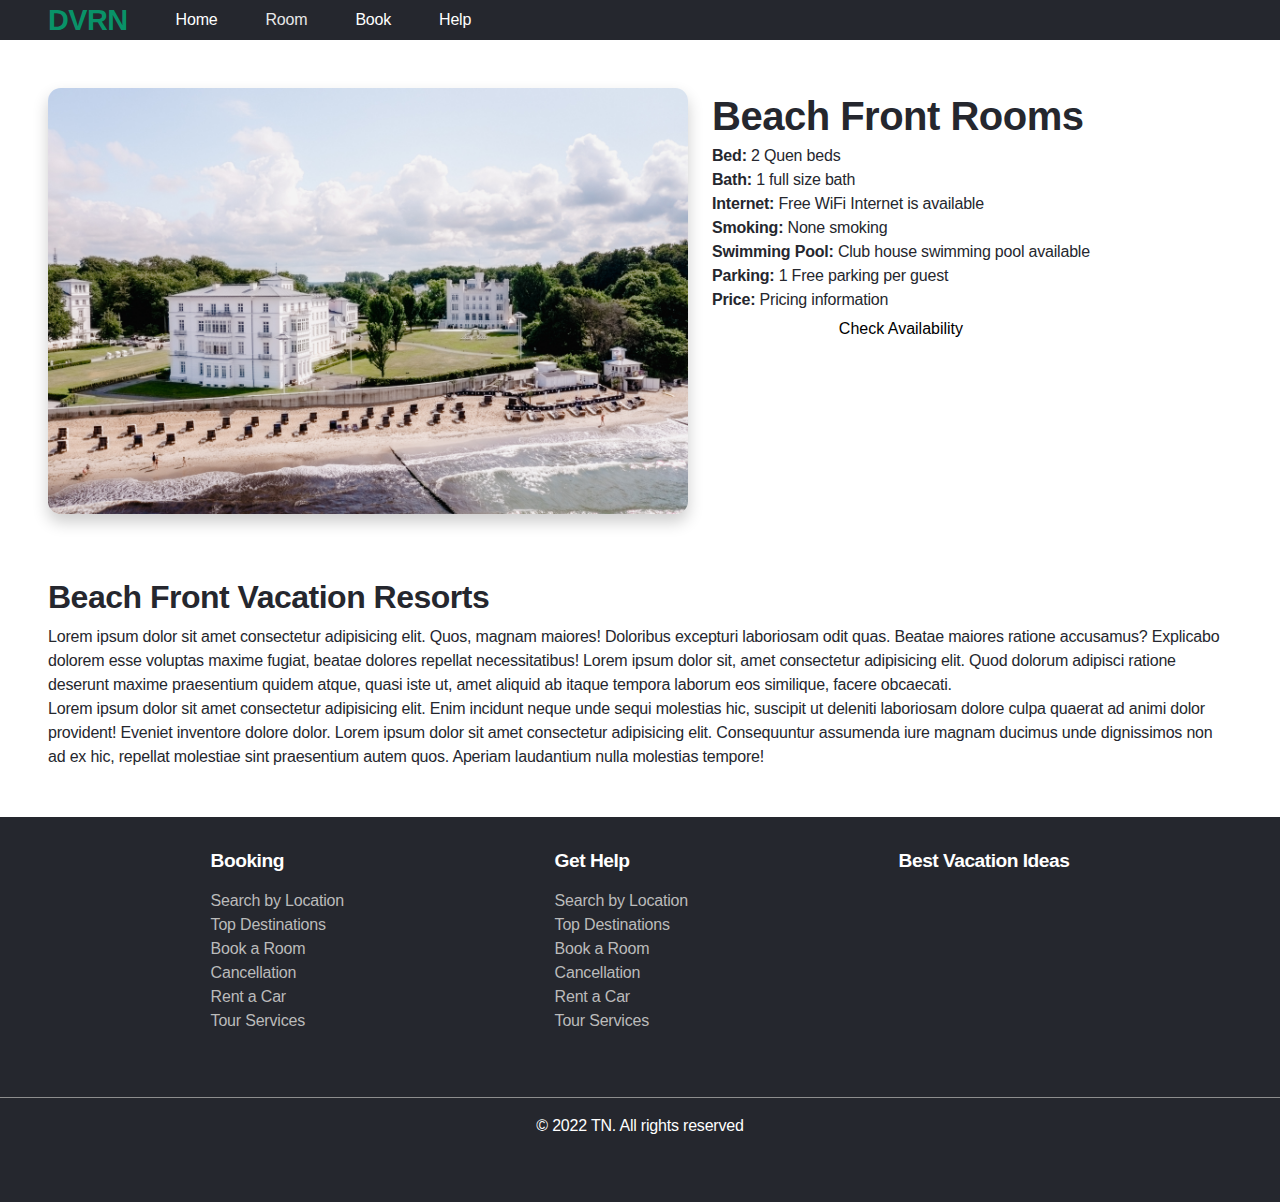
<file: templates/beachresort.html>
<!DOCTYPE html>
<html lang="en">

<head>
   <meta charset="UTF-8">
   <meta http-equiv="X-UA-Compatible" content="IE=edge">
   <meta name="viewport" content="width=device-width, initial-scale=1.0">
   <link rel="stylesheet" href="../assets/css/styles.css">
   <title>Book Hotel</title>
</head>

<body>

   <div class="container">
      <header class="header">
         <div class="navbar">
            <a href="index.html">
               <h1 class="logo">dvrn</h1>
            </a>
            <ul class="navbar-groups">
               <li class="navbar-links"><a class="navbar-links-item" href="index.html">Home</a></li>
               <div class="dropdown">
                  <li class="navbar-links"><a class="navbar-links-item" href="">Room</a></li>
                  <div class="dropdown-content">
                     <a class="dropdown-links-item" href="beachresort.html">Beach Front Room</a>
                     <a class="dropdown-links-item" href="mountainresort.html">Mountain Resort Room</a>
                     <a class="dropdown-links-item" href="snowresort.html">Ski Resort Room</a>
                  </div>
                  </li>
               </div>
               <li class="navbar-links"><a class="navbar-links-item" href="book.html">Book</a></li>
               <li class="navbar-links"><a class="navbar-links-item" href="help.html">Help</a></li>
            </ul>
         </div>
      </header>

      <div class="product">
         <div class="product-summary">
            <div class="product-summary-photo">
               <img src="../assets/imgs/room5.jpg" alt="beach front room">
            </div>
            <div class="product-summary-text">
               <h1>Beach Front Rooms</h1>
               <span><strong>Bed:</strong> 2 Quen beds</span>
               <span><strong>Bath:</strong> 1 full size bath</span>
               <span><strong>Internet:</strong> Free WiFi Internet is available</span>
               <span><strong>Smoking:</strong> None smoking</span>
               <span><strong>Swimming Pool:</strong> Club house swimming pool available</span>
               <span><strong>Parking:</strong> 1 Free parking per guest</span>
               <span><strong>Price:</strong> Pricing information</span>

               <input type="buttun" name="booknow" class="btn btn-booknow" value="Check Availability">
            </div>
         </div>

         <div class="spacer">
         </div>

         <div class="product-article">

            <h2>Beach Front Vacation Resorts</h2>
            <p>
               Lorem ipsum dolor sit amet consectetur adipisicing elit. Quos, magnam maiores! Doloribus excepturi laboriosam odit quas. Beatae maiores ratione accusamus? Explicabo dolorem esse voluptas maxime fugiat, beatae dolores repellat necessitatibus!
               Lorem ipsum dolor sit, amet consectetur adipisicing elit. Quod dolorum adipisci ratione deserunt maxime praesentium quidem atque, quasi iste ut, amet aliquid ab itaque tempora laborum eos similique, facere obcaecati.<br>
               Lorem ipsum dolor sit amet consectetur adipisicing elit. Enim incidunt neque unde sequi molestias hic, suscipit ut deleniti laboriosam dolore culpa quaerat ad animi dolor provident! Eveniet inventore dolore dolor.
               Lorem ipsum dolor sit amet consectetur adipisicing elit. Consequuntur assumenda iure magnam ducimus unde dignissimos non ad ex hic, repellat molestiae sint praesentium autem quos. Aperiam laudantium nulla molestias tempore!

            </p>
         </div>
      </div>

   </div>

   <!-- <script src="../assets/js/slideshow.js"></script> -->

   <footer class="footer-main">
      <div class="footer-groups">
         <div class="cols">
            <h3>Booking</h3>
            <ul>
               <li class="footer-links"><a class="footer-links-item" href="#">Search by Location</a></li>
               <li class="footer-links"><a class="footer-links-item" href="#">Top Destinations</a></li>
               <li class="footer-links"><a class="footer-links-item" href="#">Book a Room</a></li>
               <li class="footer-links"><a class="footer-links-item" href="#">Cancellation</a></li>
               <li class="footer-links"><a class="footer-links-item" href="#">Rent a Car</a></li>
               <li class="footer-links"><a class="footer-links-item" href="#">Tour Services</a></li>
            </ul>
         </div>
         <div class="cols">
            <h3>Get Help</h3>
            <ul>
               <li class="footer-links"><a class="footer-links-item" href="#">Search by Location</a></li>
               <li class="footer-links"><a class="footer-links-item" href="#">Top Destinations</a></li>
               <li class="footer-links"><a class="footer-links-item" href="#">Book a Room</a></li>
               <li class="footer-links"><a class="footer-links-item" href="#">Cancellation</a></li>
               <li class="footer-links"><a class="footer-links-item" href="#">Rent a Car</a></li>
               <li class="footer-links"><a class="footer-links-item" href="#">Tour Services</a></li>
            </ul>
         </div>
         <div class="cols">
            <h3>Best Vacation Ideas</h3>
         </div>
      </div>
      <div class="copyright">
         <p>&copy; 2022 TN. All rights reserved</p>
      </div>
   </footer>
</body>

</html>
</file>
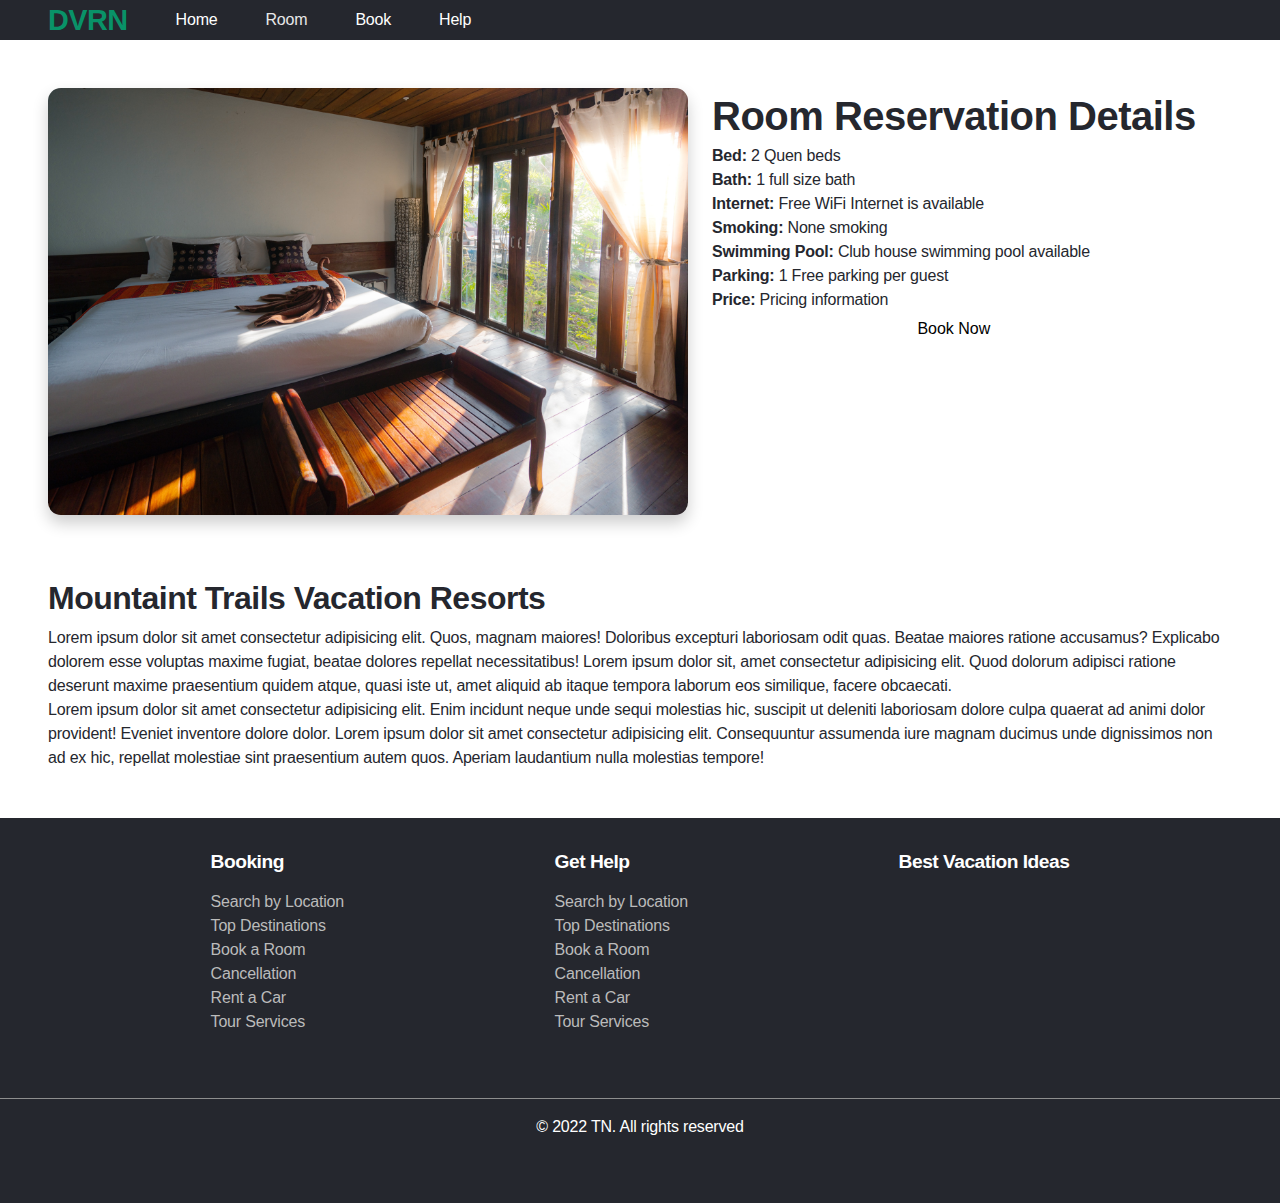
<file: templates/book.html>
<!DOCTYPE html>
<html lang="en">

<head>
   <meta charset="UTF-8">
   <meta http-equiv="X-UA-Compatible" content="IE=edge">
   <meta name="viewport" content="width=device-width, initial-scale=1.0">
   <link rel="stylesheet" href="../assets/css/styles.css">
   <title>Book Hotel</title>
</head>

<body>

   <div class="container">
      <header class="header">
         <div class="navbar">
            <h1 class="logo">dvrn</h1>
            <ul class="navbar-groups">
               <li class="navbar-links"><a class="navbar-links-item" href="index.html">Home</a></li>
               <div class="dropdown">
                  <li class="navbar-links"><a class="navbar-links-item" href="">Room</a></li>
                  <div class="dropdown-content">
                     <a class="dropdown-links-item" href="beachresort.html">Beach Front Room</a>
                     <a class="dropdown-links-item" href="mountainresort.html">Mountain Resort Room</a>
                     <a class="dropdown-links-item" href="snowresort.html">Ski Resort Room</a>
                  </div>
                  </li>
               </div>
               <li class="navbar-links"><a class="navbar-links-item" href="book.html">Book</a></li>
               <li class="navbar-links"><a class="navbar-links-item" href="help.html">Help</a></li>
            </ul>
         </div>
      </header>
      <div class="product">
         <div class="product-summary">
            <div class="product-summary-photo">
               <img src="../assets/imgs/room3.jpg" alt="beach front room">
            </div>
            <div class="product-summary-text">
               <h1>Room Reservation Details</h1>
               <span><strong>Bed:</strong> 2 Quen beds</span>
               <span><strong>Bath:</strong> 1 full size bath</span>
               <span><strong>Internet:</strong> Free WiFi Internet is available</span>
               <span><strong>Smoking:</strong> None smoking</span>
               <span><strong>Swimming Pool:</strong> Club house swimming pool available</span>
               <span><strong>Parking:</strong> 1 Free parking per guest</span>
               <span><strong>Price:</strong> Pricing information</span>

               <input type="buttun" name="booknow" class="btn btn-booknow" value="Book Now">
            </div>
         </div>

         <div class="spacer"></div>

         <div class="product-article">
            <h2>Mountaint Trails Vacation Resorts</h2>
            <p>
               Lorem ipsum dolor sit amet consectetur adipisicing elit. Quos, magnam maiores! Doloribus excepturi laboriosam odit quas. Beatae maiores ratione accusamus? Explicabo dolorem esse voluptas maxime fugiat, beatae dolores repellat necessitatibus!
               Lorem ipsum dolor sit, amet consectetur adipisicing elit. Quod dolorum adipisci ratione deserunt maxime praesentium quidem atque, quasi iste ut, amet aliquid ab itaque tempora laborum eos similique, facere obcaecati.<br>
               Lorem ipsum dolor sit amet consectetur adipisicing elit. Enim incidunt neque unde sequi molestias hic, suscipit ut deleniti laboriosam dolore culpa quaerat ad animi dolor provident! Eveniet inventore dolore dolor.
               Lorem ipsum dolor sit amet consectetur adipisicing elit. Consequuntur assumenda iure magnam ducimus unde dignissimos non ad ex hic, repellat molestiae sint praesentium autem quos. Aperiam laudantium nulla molestias tempore!

            </p>
         </div>
      </div>


   </div>

   <script src="../assets/js/slideshow.js"></script>

   <footer class="footer-main">
      <div class="footer-groups">
         <div class="cols">
            <h3>Booking</h3>
            <ul>
               <li class="footer-links"><a class="footer-links-item" href="#">Search by Location</a></li>
               <li class="footer-links"><a class="footer-links-item" href="#">Top Destinations</a></li>
               <li class="footer-links"><a class="footer-links-item" href="#">Book a Room</a></li>
               <li class="footer-links"><a class="footer-links-item" href="#">Cancellation</a></li>
               <li class="footer-links"><a class="footer-links-item" href="#">Rent a Car</a></li>
               <li class="footer-links"><a class="footer-links-item" href="#">Tour Services</a></li>
            </ul>
         </div>
         <div class="cols">
            <h3>Get Help</h3>
            <ul>
               <li class="footer-links"><a class="footer-links-item" href="#">Search by Location</a></li>
               <li class="footer-links"><a class="footer-links-item" href="#">Top Destinations</a></li>
               <li class="footer-links"><a class="footer-links-item" href="#">Book a Room</a></li>
               <li class="footer-links"><a class="footer-links-item" href="#">Cancellation</a></li>
               <li class="footer-links"><a class="footer-links-item" href="#">Rent a Car</a></li>
               <li class="footer-links"><a class="footer-links-item" href="#">Tour Services</a></li>
            </ul>
         </div>
         <div class="cols">
            <h3>Best Vacation Ideas</h3>
         </div>
      </div>
      <div class="copyright">
         <p>&copy; 2022 TN. All rights reserved</p>
      </div>
   </footer>
</body>

</html>
</file>
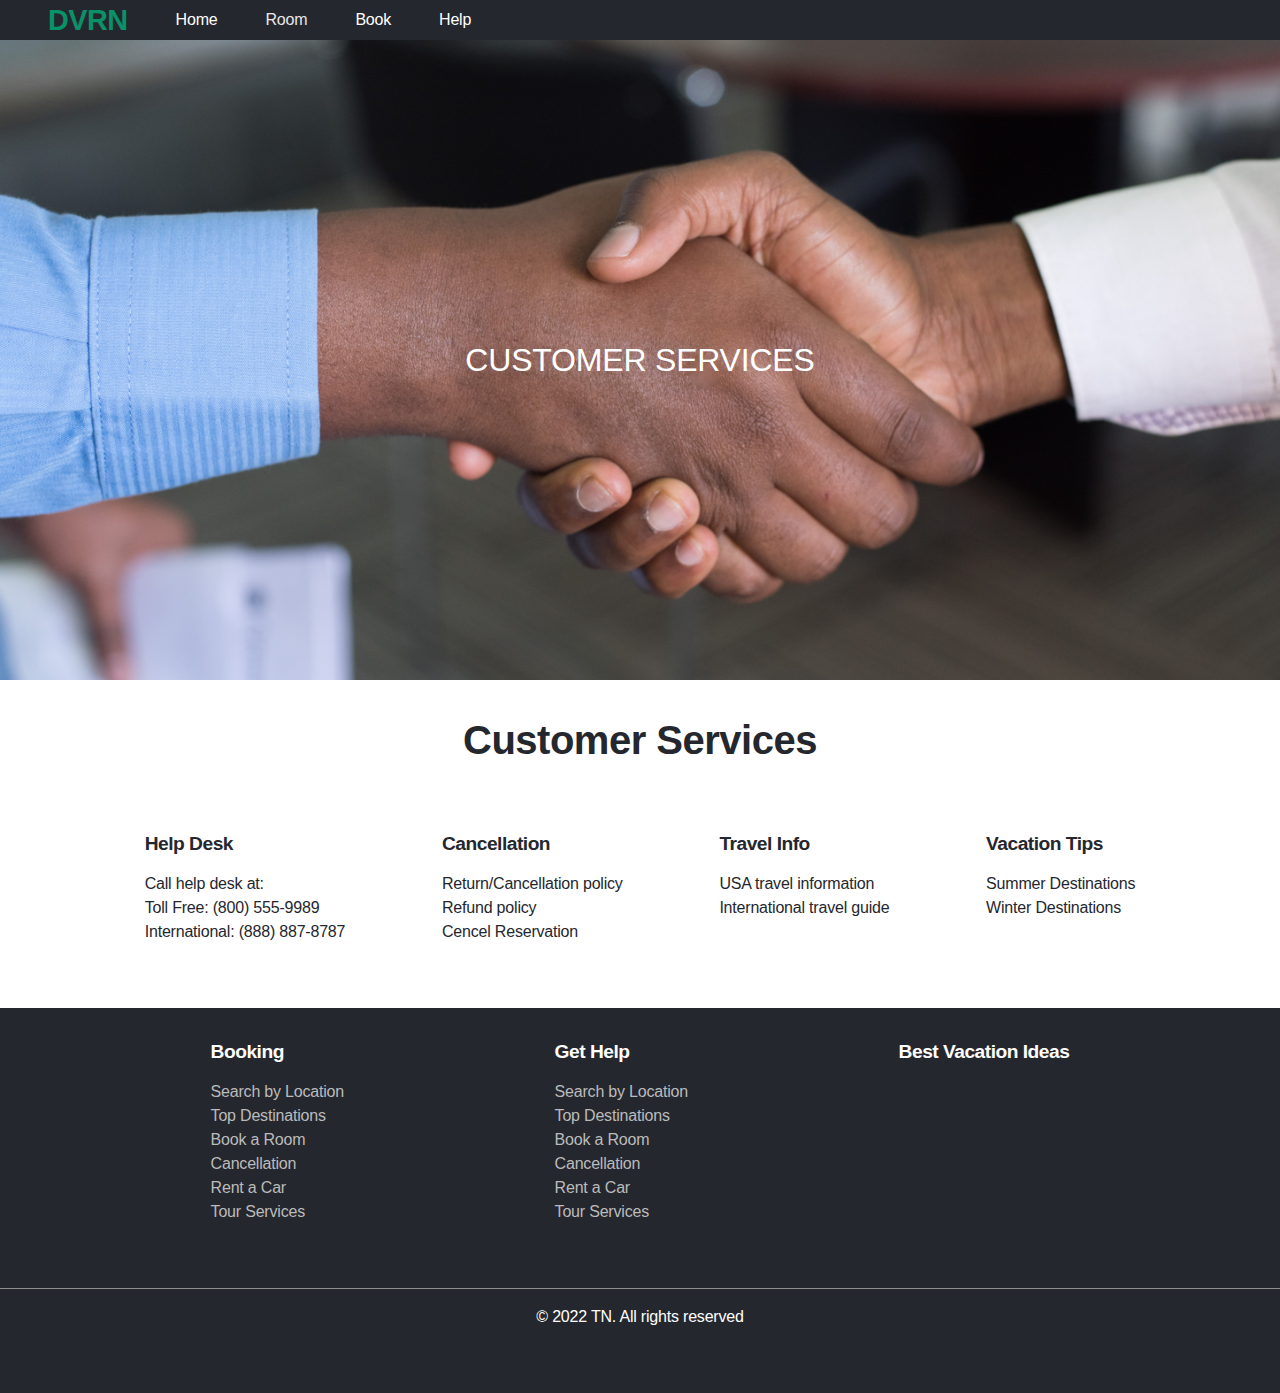
<file: templates/help.html>
<!DOCTYPE html>
<html lang="en">

<head>
   <meta charset="UTF-8">
   <meta http-equiv="X-UA-Compatible" content="IE=edge">
   <meta name="viewport" content="width=device-width, initial-scale=1.0">
   <link rel="stylesheet" href="../assets/css/styles.css">
   <title>Book Hotel</title>
</head>

<body>

   <div class="container">
      <header class="header">
         <div class="navbar">
            <a href="index.html">
               <h1 class="logo">dvrn</h1>
            </a>
            <ul class="navbar-groups">
               <li class="navbar-links"><a class="navbar-links-item" href="index.html">Home</a></li>
               <div class="dropdown">
                  <li class="navbar-links"><a class="navbar-links-item" href="">Room</a></li>
                  <div class="dropdown-content">
                     <a class="dropdown-links-item" href="beachresort.html">Beach Front Room</a>
                     <a class="dropdown-links-item" href="mountainresort.html">Mountain Resort Room</a>
                     <a class="dropdown-links-item" href="snowresort.html">Ski Resort Room</a>
                  </div>
                  </li>
               </div>
               <li class="navbar-links"><a class="navbar-links-item" href="book.html">Book</a></li>
               <li class="navbar-links"><a class="navbar-links-item" href="help.html">Help</a></li>
            </ul>
         </div>
      </header>

      <div class="help">
         <div class="help-image">
            <span class="help-image-text">Customer Services</span>
         </div>
         <div class="help-subjects">
            <h1>Customer Services</h1>
            <div class="spacer"></div>
            <div class="help-subjects-section">
               <div class="cols">
                  <h3>Help Desk</h3>
                  <p>Call help desk at:</p>
                  <p>Toll Free: (800) 555-9989</p>
                  <p>International: (888) 887-8787</p>

               </div>
               <div class="cols">
                  <h3>Cancellation</h3>
                  <p>Return/Cancellation policy</p>
                  <p>Refund policy</p>
                  <p>Cencel Reservation</p>
               </div>
               <div class="cols">
                  <h3>Travel Info</h3>
                  <p>USA travel information</p>
                  <p>International travel guide</p>
               </div>
               <div class="cols">
                  <h3>Vacation Tips</h3>
                  <p>Summer Destinations</p>
                  <p>Winter Destinations</p>
               </div>
            </div>
         </div>
      </div>

   </div>

   <!-- <script src="../assets/js/slideshow.js"></script> -->

   <footer class="footer-main">
      <div class="footer-groups">
         <div class="cols">
            <h3>Booking</h3>
            <ul>
               <li class="footer-links"><a class="footer-links-item" href="#">Search by Location</a></li>
               <li class="footer-links"><a class="footer-links-item" href="#">Top Destinations</a></li>
               <li class="footer-links"><a class="footer-links-item" href="#">Book a Room</a></li>
               <li class="footer-links"><a class="footer-links-item" href="#">Cancellation</a></li>
               <li class="footer-links"><a class="footer-links-item" href="#">Rent a Car</a></li>
               <li class="footer-links"><a class="footer-links-item" href="#">Tour Services</a></li>
            </ul>
         </div>
         <div class="cols">
            <h3>Get Help</h3>
            <ul>
               <li class="footer-links"><a class="footer-links-item" href="#">Search by Location</a></li>
               <li class="footer-links"><a class="footer-links-item" href="#">Top Destinations</a></li>
               <li class="footer-links"><a class="footer-links-item" href="#">Book a Room</a></li>
               <li class="footer-links"><a class="footer-links-item" href="#">Cancellation</a></li>
               <li class="footer-links"><a class="footer-links-item" href="#">Rent a Car</a></li>
               <li class="footer-links"><a class="footer-links-item" href="#">Tour Services</a></li>
            </ul>
         </div>
         <div class="cols">
            <h3>Best Vacation Ideas</h3>
         </div>
      </div>
      <div class="copyright">
         <p>&copy; 2022 TN. All rights reserved</p>
      </div>
   </footer>
</body>

</html>
</file>
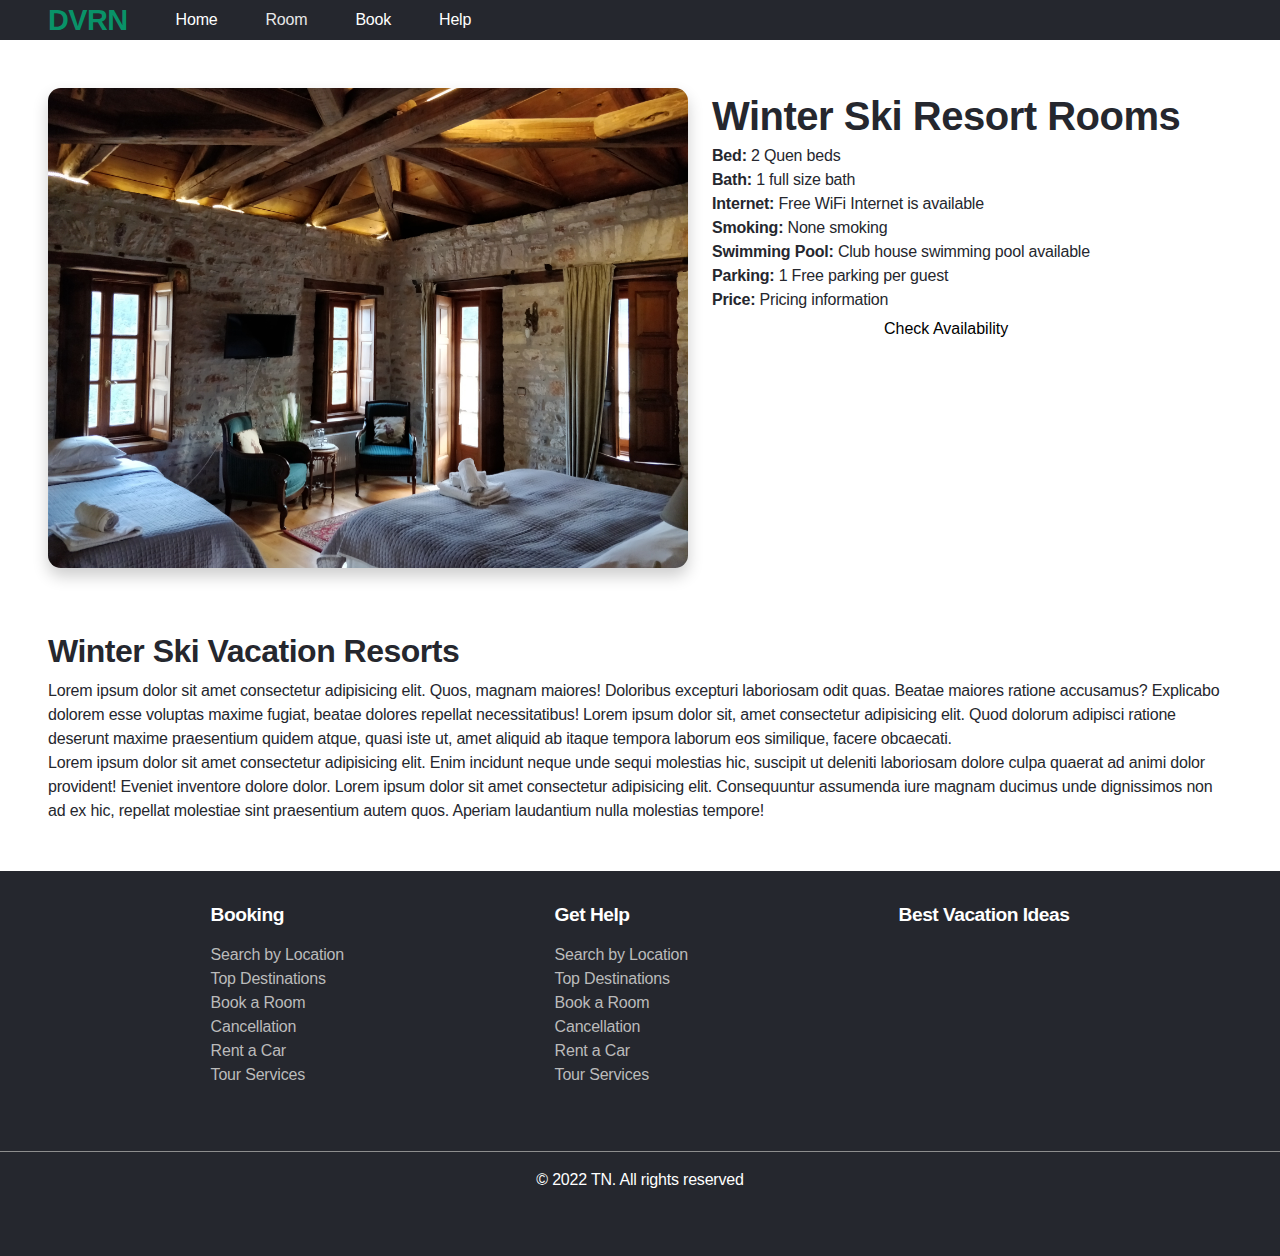
<file: templates/snowresort.html>
<!DOCTYPE html>
<html lang="en">

<head>
   <meta charset="UTF-8">
   <meta http-equiv="X-UA-Compatible" content="IE=edge">
   <meta name="viewport" content="width=device-width, initial-scale=1.0">
   <link rel="stylesheet" href="../assets/css/styles.css">
   <title>Book Hotel</title>
</head>

<body>

   <div class="container">
      <header class="header">
         <div class="navbar">
            <h1 class="logo">dvrn</h1>
            <ul class="navbar-groups">
               <li class="navbar-links"><a class="navbar-links-item" href="index.html">Home</a></li>
               <div class="dropdown">
                  <li class="navbar-links"><a class="navbar-links-item" href="">Room</a></li>
                  <div class="dropdown-content">
                     <a class="dropdown-links-item" href="beachresort.html">Beach Front Room</a>
                     <a class="dropdown-links-item" href="mountainresort.html">Mountain Resort Room</a>
                     <a class="dropdown-links-item" href="snowresort.html">Ski Resort Room</a>
                  </div>
                  </li>
               </div>
               <li class="navbar-links"><a class="navbar-links-item" href="book.html">Book</a></li>
               <li class="navbar-links"><a class="navbar-links-item" href="help.html">Help</a></li>
            </ul>
         </div>
      </header>
      <div class="product">
         <div class="product-summary">
            <div class="product-summary-photo">
               <img src="../assets/imgs/room4.jpg" alt="beach front room">
            </div>
            <div class="product-summary-text">
               <h1>Winter Ski Resort Rooms</h1>
               <span><strong>Bed:</strong> 2 Quen beds</span>
               <span><strong>Bath:</strong> 1 full size bath</span>
               <span><strong>Internet:</strong> Free WiFi Internet is available</span>
               <span><strong>Smoking:</strong> None smoking</span>
               <span><strong>Swimming Pool:</strong> Club house swimming pool available</span>
               <span><strong>Parking:</strong> 1 Free parking per guest</span>
               <span><strong>Price:</strong> Pricing information</span>

               <input type="buttun" name="booknow" class="btn btn-booknow" value="Check Availability">
            </div>
         </div>

         <div class="spacer"></div>

         <div class="product-article">
            <h2>Winter Ski Vacation Resorts </h2>
            <p>
               Lorem ipsum dolor sit amet consectetur adipisicing elit. Quos, magnam maiores! Doloribus excepturi laboriosam odit quas. Beatae maiores ratione accusamus? Explicabo dolorem esse voluptas maxime fugiat, beatae dolores repellat necessitatibus!
               Lorem ipsum dolor sit, amet consectetur adipisicing elit. Quod dolorum adipisci ratione deserunt maxime praesentium quidem atque, quasi iste ut, amet aliquid ab itaque tempora laborum eos similique, facere obcaecati.<br>
               Lorem ipsum dolor sit amet consectetur adipisicing elit. Enim incidunt neque unde sequi molestias hic, suscipit ut deleniti laboriosam dolore culpa quaerat ad animi dolor provident! Eveniet inventore dolore dolor.
               Lorem ipsum dolor sit amet consectetur adipisicing elit. Consequuntur assumenda iure magnam ducimus unde dignissimos non ad ex hic, repellat molestiae sint praesentium autem quos. Aperiam laudantium nulla molestias tempore!

            </p>
         </div>
      </div>
   </div>

   <script src="../assets/js/slideshow.js"></script>

   <footer class="footer-main">
      <div class="footer-groups">
         <div class="cols">
            <h3>Booking</h3>
            <ul>
               <li class="footer-links"><a class="footer-links-item" href="#">Search by Location</a></li>
               <li class="footer-links"><a class="footer-links-item" href="#">Top Destinations</a></li>
               <li class="footer-links"><a class="footer-links-item" href="#">Book a Room</a></li>
               <li class="footer-links"><a class="footer-links-item" href="#">Cancellation</a></li>
               <li class="footer-links"><a class="footer-links-item" href="#">Rent a Car</a></li>
               <li class="footer-links"><a class="footer-links-item" href="#">Tour Services</a></li>
            </ul>
         </div>
         <div class="cols">
            <h3>Get Help</h3>
            <ul>
               <li class="footer-links"><a class="footer-links-item" href="#">Search by Location</a></li>
               <li class="footer-links"><a class="footer-links-item" href="#">Top Destinations</a></li>
               <li class="footer-links"><a class="footer-links-item" href="#">Book a Room</a></li>
               <li class="footer-links"><a class="footer-links-item" href="#">Cancellation</a></li>
               <li class="footer-links"><a class="footer-links-item" href="#">Rent a Car</a></li>
               <li class="footer-links"><a class="footer-links-item" href="#">Tour Services</a></li>
            </ul>
         </div>
         <div class="cols">
            <h3>Best Vacation Ideas</h3>
         </div>
      </div>
      <div class="copyright">
         <p>&copy; 2022 TN. All rights reserved</p>
      </div>
   </footer>
</body>

</html>
</file>
<file: assets/css/styles.css>
* {
   padding: 0px;
   margin: 0px;
   box-sizing: border-box;
}

body {
   font-family: "inter", sans-serif;
   color: #25272e;
   line-height: 1.5rem;
   letter-spacing: -.2px;
}

h1,
h2,
h3 {
   margin: 1rem 0;
   letter-spacing: -.5px;
}

h1 {
   font-size: 2.5rem;
}
h2 {
   font-size: 2rem;
}
h3 {
   font-size: 1.2rem;
}

a {
   text-decoration: none;
}

.spacer {
   /* margin: 1.8rem 0; */
   padding: 1rem 0;
}

.container {
   width: 100%;
   margin: 0 auto;
}

.navbar {
   display: flex;
   flex-direction: row;
   align-items: center;
   height: 2.5rem;
   width: 100%;
   background-color: #25272e;
}

.logo {
   margin: 0 3rem;
   font-size: 1.8rem;
   text-transform: uppercase;
   /* color: #f1af07; */
   color: #099268;
}

.navbar-groups,
navbar-links {
   display: flex;
   flex-direction: row;
   list-style-type: none;
   color: #f2f2f2;
}

.navbar-links-item {
   margin-right: 3rem;
   color: white;
}

.navbar-links-item:visited {
   color: #e8e8e8;
}

.navbar-links-item:hover,
.navbar-links-item:active {
   color: #d5d5d5;
}

.dropdown {
   position: relative;
   display: inline-block;
}

.dropdown-content {
   display: none;
   position: absolute;
   background-color: #f9f9f9;
   box-shadow: 0px 8px 16px 0px #00000033;
   z-index: 1;
}

.dropdown:hover .dropdown-content {
   display: block;
   text-align: left;
}

.dropdown-links-item:link,
.dropdown-links-item:visited {
   text-decoration: none;
   white-space: nowrap;
   color: #25272e;
   display: block;
   padding: .5rem 1rem .3rem 1rem;
}

.dropdown-links-item:hover,
.dropdown-links-item:active {
   color: #717171;
}

.slideshow {
   position: relative;
   margin: auto;
   text-align: center;
}

.slides img {
   width: 100%;
   height: 45rem;
   object-fit: cover;
   object-position: center;
}

.slides {
   display: none;
}

.nextprev {
   display: flex;
   justify-content: space-between;
}

.prev,
.next {
   cursor: pointer;
   position: absolute;
   top: 40%;
   width: auto;
   padding: 1.2rem;
   color: white;
   font-weight: bold;
   font-size: 1.6rem;
   transition: 0.6s ease;
   border-radius: 0 3px 3px 0;
   user-select: none;
}

.prev:hover,
.next:hover {
   background-color: #000000cc;
}

.next {
   right: 0;
   border-radius: 3px 0 0 3px;
}

/* Caption text */
.text {
   /* color:#f1af07; */
   color: #099268;
   font-size: 1.2rem;
   width: 100%;
   margin-top: -3rem;
}

.numbertext {
   color: #f2f2f2;
   font-size: 1.3rem;
   position: absolute;
   top: 3rem;
}

/* The dots/bullets/indicators */
.dot {
   cursor: pointer;
   height: 1rem;
   width: 1rem;
   margin: 0 2px;
   background-color: #bbb;
   border-radius: 50%;
   display: inline-block;
   transition: background-color 0.6s ease;
}

.active,
.dot:hover {
   background-color: #717171;
}

/* Fading animation */
.fade {
   animation-name: fade;
   animation-duration: 1.5s;
}

@keyframes fade {
   from {
      opacity: .4
   }

   to {
      opacity: 1
   }
}

/* The index page welcome text */
.welcome {
   margin: 0 3rem;
}


/* Footer section */
.footer-main {
   width: 100%;
   margin: auto;
   display: flex;
   flex-direction: column;
   background-color: #25272e;
   color: #ffffff;
}

.footer-groups {
   display: flex;
   flex-direction: row;
   justify-content: space-evenly;
   margin: 1rem 0;
   /* border-top: 1px solid #bbbbbb; */
}

.footer-links {
   list-style-type: none;
}

.footer-links-item {
   text-decoration: none;
}

.footer-links-item:link,
.footer-links-item:visited {
   color: #bbbbbb;
}

.footer-links-item:hover,
.footer-links-item:active {
   color: #d5d5d5;
}

.copyright {
   text-align: center;
   margin: 3rem 0;
   border-top: 1px solid #8e8e8e;
   padding: 1rem 0;
}

/* End of footer */

/* Product Page Style Section */
.product {
   margin: 3rem;
}

.product-summary {
   display: flex;
   flex-direction: row;
   justify-content: flex-start;
}

.product-summary-group {
   flex-direction: column;
   margin-left: 1.3rem;
}

.product-summary-photo img {
   width: 40rem;
   object-fit: cover;
   margin-right: 1.5rem;
   border-radius: .8rem;
   box-shadow: 0px 8px 16px 0px #00000033;
}

.product-summary-text {
   display: flex;
   flex-direction: column;
   justify-content: left;
}

.date-form {
   display: none;
   display: flex;
   flex-direction: row;
}

.date-form-disable {
   display: none;
}

.date-form input {
   height: 1.5rem;
   width: 10rem;
   border: none;
   border: 1px solid #a7a7a7;
   border-radius: 5px;
   margin-right: 1rem;
   color: #d5d5d5;
}

.product-article {
   width: 100%;
   text-align: left;
   margin: 2rem 0;
}

.btn {
   border-radius: 5px;
   border: none;
   padding: .5rem;
   font-size: 1rem;
   text-align: center;
}

.btn-check-availability, .btn-check-submit {
   background-color: #099268;
   color: #ffffff;
}

.btn-check-availability:link, .btn-check-availability:visited {
   background-color: #099268;
}

.btn-check-availability:hover, .btn-check-availability:active {
   background-color: #0ca678;;
}


.btn-check-submit:link,
.btn-check-submit:visited {
   /* display: none; */
   background-color: #099268;
}

.btn-check-submit:hover,
.btn-check-submit:active {
   background-color: #0ca678;
}

/* End of product */

/* Help / Customer Services */
.help {
   display: flex;
   flex-direction: column;
}

.help-image {
   background-image: url("../imgs/help1.jpg");
   background-repeat: no-repeat;
   background-size: cover;
   background-position: center;
   width: 100%;
   height: 40rem;
   display: flex;
   justify-content: center;
   align-items: center;
}

.help-image-text {
   text-transform: uppercase;
   font-size: 2rem;
   color: #ffffff;
}

.help-subjects{
   margin: 2rem 3rem;
   text-align: center;
}

.help-subjects-section {
   display: flex;
   flex-direction: row;
   justify-content: space-evenly;
   padding: 1rem 0 2rem 0;
}

.cols {
   text-align: left;
}

/* End Help */
</file>
